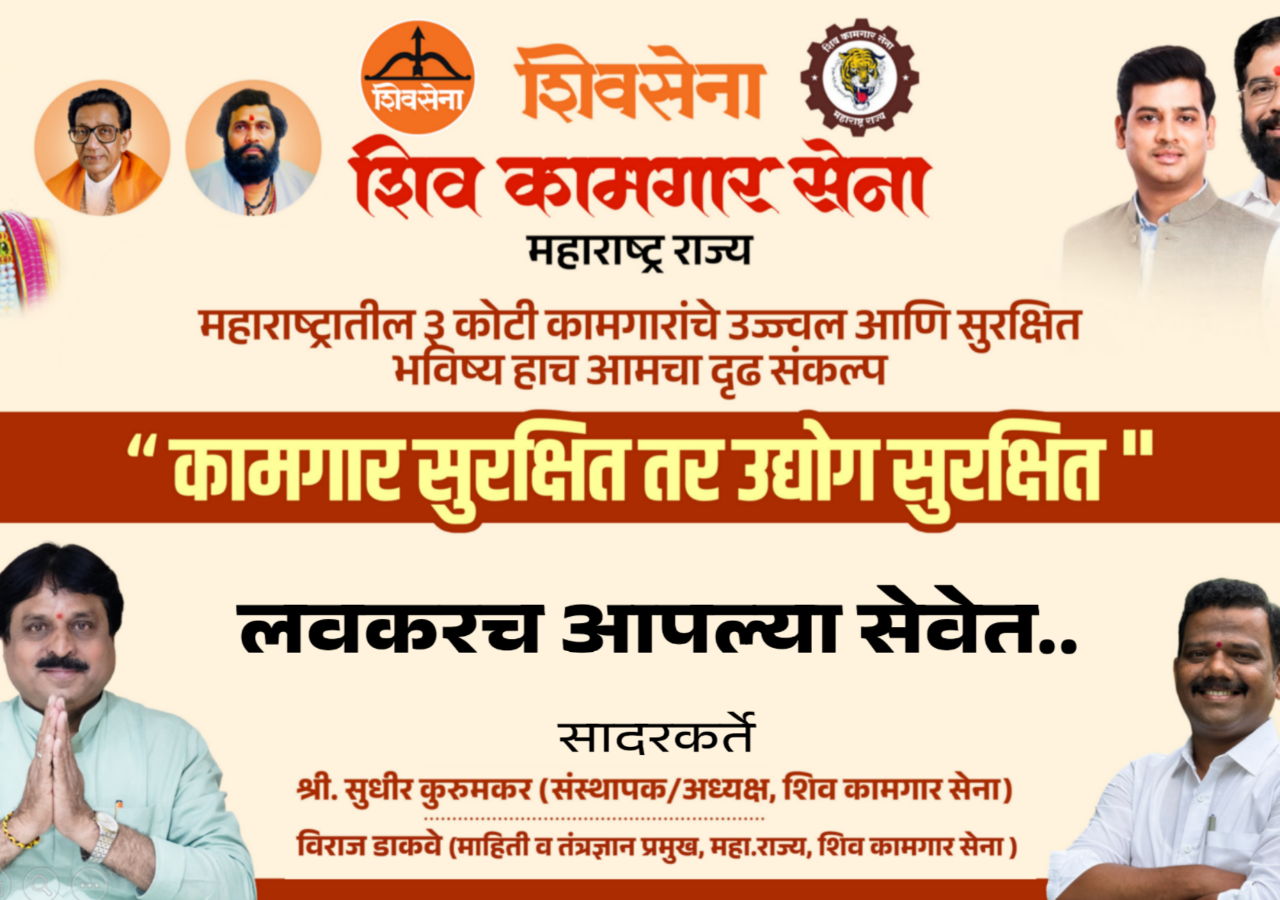
<file: index.html>
<html>
  <head>
    <meta charset="UTF-8">
    <meta name="viewport" content="width=device-width, initial-scale=1.0">

    <title>Shivekamgar Sena</title>
    <link rel="shortcut icon" href="logo.svg">
    <link rel="stylesheet" href="style.css" />
    <link
      href="https://fonts.googleapis.com/css2?family=Mukta:wght@300;400;500;600;700&display=swap"
      rel="stylesheet"
    />
  </head>
  <body>
    <!-- <div class="logo-wrapper">
    <img src="logo.svg" alt="कामगार सेना लोगो">
    <div><h1 style="font-size: xxx-large; margin: 0px 0px 0px 0px;">शिव कामगार सेना</h1></div>
    <div><h2>लवकरच आपल्या सेवेत </h2></div>
    <div><h3>कामगारांच्या हक्कासाठी, सन्मानासाठी आणि सुरक्षित भविष्यासाठी</h3></div>
  </div> -->
  </body>
</html>
</file>
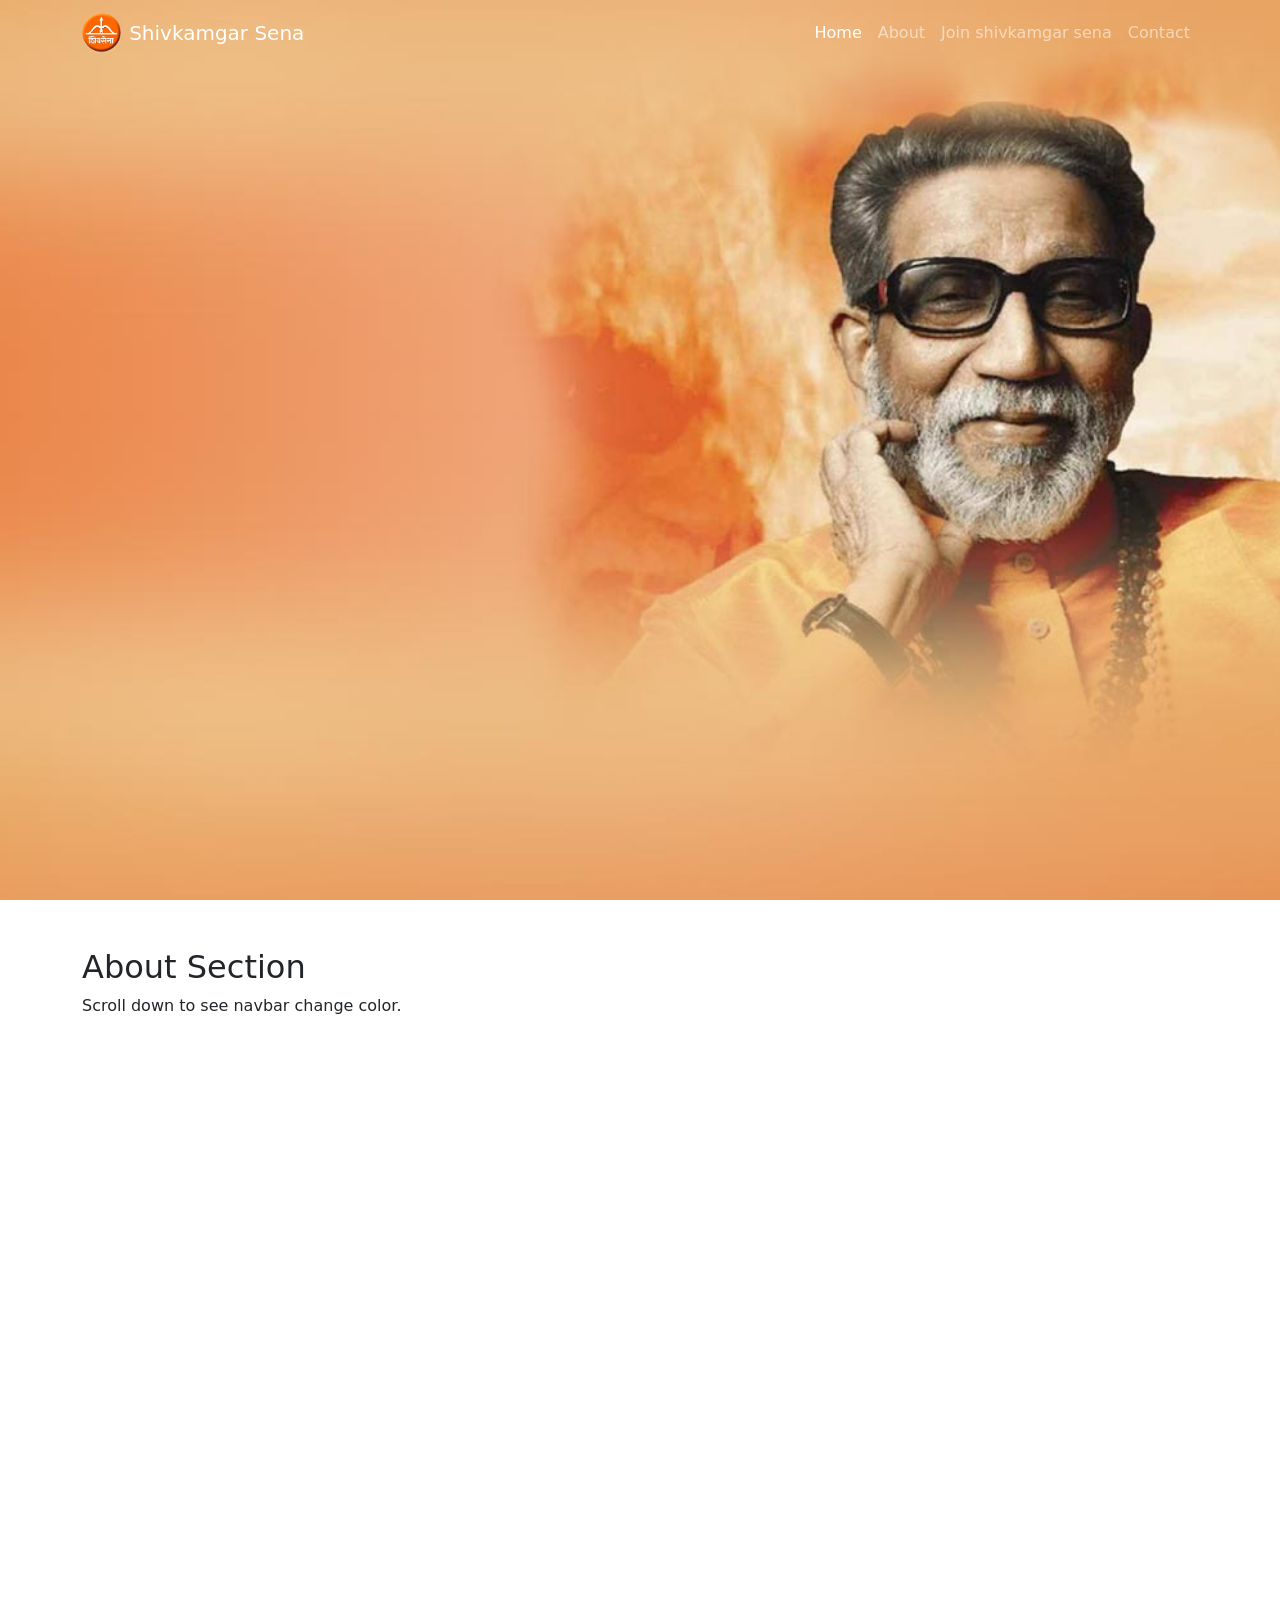
<file: index1.html>
<html>
  <head>
    <meta charset="UTF-8" />
    <meta name="viewport" content="width=device-width, initial-scale=1.0" />

    <title>Shivkamgar Sena</title>
    <link rel="shortcut icon" href="logo.svg" />
    <!-- Bootstrap CSS -->
    <link href="css/bootstrap.min.css" rel="stylesheet" />

    <!-- Custom CSS -->
    <link rel="stylesheet" href="css/style.css" />
    
    <link
      href="https://fonts.googleapis.com/css2?family=Mukta:wght@300;400;500;600;700&display=swap"
      rel="stylesheet"
    />
  </head>
  <body>
    <!-- Navbar -->
    <nav
      id="mainNavbar"
      class="navbar navbar-expand-lg navbar-dark fixed-top transparent-navbar">
      <div class="container">
        <a class="navbar-brand d-flex align-items-center" href="#">
          <img src="images/logo.png" height="40" class="me-2" alt="Logo" />
          Shivkamgar Sena
        </a>

        <button
          class="navbar-toggler"
          type="button"
          data-bs-toggle="collapse"
          data-bs-target="#navbarMenu">
          <span class="navbar-toggler-icon"></span>
        </button>

        <div class="collapse navbar-collapse" id="navbarMenu">
          <ul class="navbar-nav ms-auto">
            <li class="nav-item">
              <a class="nav-link active" href="#">Home</a>
            </li>

            <li class="nav-item">
              <a class="nav-link" href="#">About</a>
            </li>

            <li class="nav-item">
              <a class="nav-link" href="#">Join shivkamgar sena</a>
            </li>

            <li class="nav-item">
              <a class="nav-link" href="#">Contact</a>
            </li>
          </ul>
        </div>
      </div>
    </nav>


    <!-- Banner Carousel -->
    <div id="bannerSlider" class="carousel slide" data-bs-ride="carousel" data-bs-interval="3000">

    <div class="carousel-inner">

    <div class="carousel-item active">
    <img src="images/banner_01.jpg" class="d-block w-100">
    </div>

    <div class="carousel-item">
    <img src="images/banner_02.jpg" class="d-block w-100">
    </div>

    <div class="carousel-item">
    <img src="images/banner_03.jpg" class="d-block w-100">

    <div class="carousel-item">
    <img src="images/banner_04.jpg" class="d-block w-100">
    </div>

    </div>

<!-- Banner text -->
<!-- <div class="banner-content">
<h1>Welcome to Our Website</h1>
<p>Simple Static Website using HTML CSS Bootstrap</p>
<a class="btn btn-light">Learn More</a>
</div> -->

</div>
<script src="js/bootstrap.bundle.min.js"></script>
<section class="container py-5">
<h2>About Section</h2>
<p>Scroll down to see navbar change color.</p>
<div style="height:800px"></div>
</section>
    <script>

window.addEventListener("scroll", function(){

let navbar = document.getElementById("mainNavbar");

if(window.scrollY > 50){
navbar.classList.remove("transparent-navbar");
navbar.classList.add("scrolled-navbar");
}else{
navbar.classList.add("transparent-navbar");
navbar.classList.remove("scrolled-navbar");
}

});

</script>
  </body>
  
</html>
</file>
<file: style.css>
/* body{
    /* margin: 0;
    height: 100vh;
    display: flex;
    justify-content: center;
    align-items: center;
    font-family: 'Mukta', sans-serif;
    background: #f5f5f5;
    background-color: orange;
    font-family: 'Mukta', sans-serif; 
    
}

    /* .logo-wrapper {
      position: relative;
      text-align: center;
    }

    .logo-wrapper img {
      width: 450px;
      opacity: 0.50; /* faded logo background 
    }

    .coming-text {
      position: absolute;
      top: 50%;
      left: 50%;
      transform: translate(-50%, -50%);
      font-size: 36px;
      font-weight: 700;
      color: #d32f2f;
      letter-spacing: 1px;
    }

    .sub-text {
      margin-top: 10px;
      font-size: 18px;
      color: #444;
    } */ 
html, body {
  margin: 0;
  width: 100%;
  height: 100%;
}

body {
  background: url('background.png') no-repeat center center;
  background-size: cover;
}

/* 📱 Mobile */
@media screen and (max-width: 768px),
       screen and (max-device-width: 768px) {
  body {
    background: url('mobile.png') no-repeat center center;
    background-size: cover;
  }
}
</file>
<file: css/style.css>
.navbar{
    transition: all 0.4s;
}

.transparent-navbar{
    background: transparent;
}

/* .scrolled-navbar{
    background: black;
} */

/* Carousel full screen */
.carousel-item{
    height: 100vh;
}

.carousel-item img{
    object-fit: cover;
    height: 100vh;
}

/* Banner text */
.banner-content{
    position: absolute;
    top: 50%;
    left: 50%;
    transform: translate(-50%,-50%);
    text-align: center;
    color: white;
}
</file>
